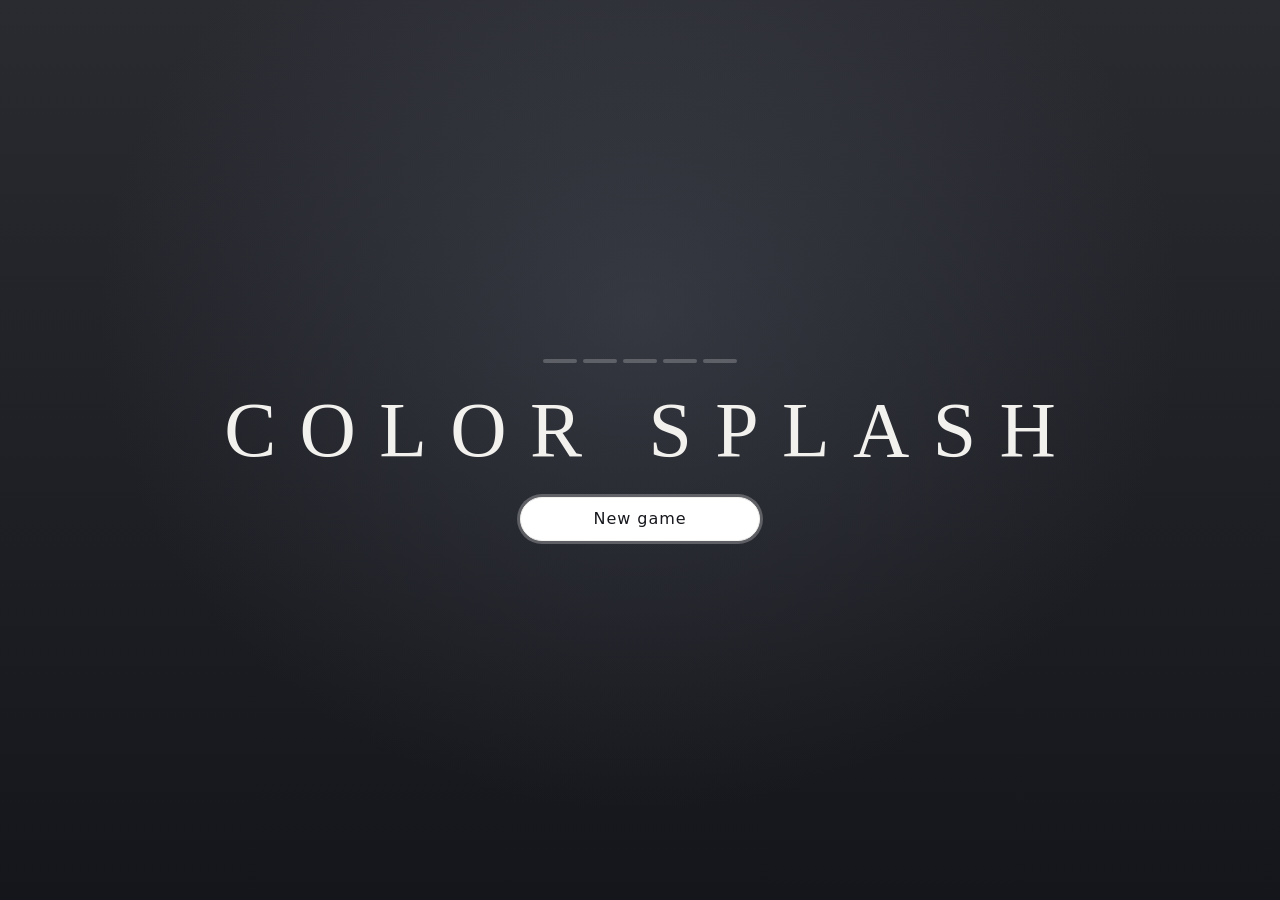
<file: index.html>
<!doctype html>
<html lang="en">
  <head>
    <meta charset="UTF-8" />
    <link rel="icon" type="image/svg+xml" href="./favicon.svg" />
    <meta name="viewport" content="width=device-width, initial-scale=1.0, maximum-scale=1, user-scalable=no, viewport-fit=cover" />
    <meta name="mobile-web-app-capable" content="yes" />
    <meta name="apple-mobile-web-app-capable" content="yes" />
    <meta name="apple-mobile-web-app-status-bar-style" content="black-translucent" />
    <meta name="theme-color" content="#111111" />
    <title>Color Splash</title>
    <script type="module" crossorigin src="./assets/index-lmDsjpq6.js"></script>
    <link rel="stylesheet" crossorigin href="./assets/index-Nf9yfRKj.css">
  </head>
  <body>
    <canvas id="renderCanvas" touch-action="none"></canvas>
    <div id="status">Loading…</div>
    <div id="controls">
      <span class="devOnly"><strong>The Silent District</strong> · <a href="?level=playground">movement playground</a><br /></span>
      Click to look around (Esc releases the mouse) · Scroll to zoom<br />
      <kbd>WASD</kbd>/<kbd>Arrows</kbd> move · <kbd>Space</kbd> jump (hold = higher, again in air = double jump, at a ledge = climb)<br />
      <kbd>Shift</kbd> dash (hold to sprint) · <kbd>E</kbd> interact · <kbd>R</kbd> respawn at checkpoint · <kbd>F3</kbd> debug<br />
      Colours: <kbd>1</kbd>–<kbd>5</kbd> choose · <kbd>Q</kbd> next · <kbd>F</kbd> / left click use (aim with the camera)<br />
      <kbd>H</kbd> hide / show these controls
    </div>
  </body>
</html>
</file>
<file: assets/index-Nf9yfRKj.css>
html,body{color:#fff;background:#111;width:100%;height:100%;margin:0;padding:0;font:13px/1.5 system-ui,sans-serif;overflow:hidden}#renderCanvas{touch-action:none;outline:none;width:100%;height:100%;display:block}#status{background:#111;place-items:center;font-size:18px;display:grid;position:fixed;inset:0}#status.error{color:#ff8a8a;text-align:center;padding:24px}#controls,#debugHud{pointer-events:none;background:#0a0c1499;border-radius:8px;padding:8px 12px;position:fixed}#controls{max-width:calc(100vw - 48px);bottom:12px;left:12px}kbd{font:inherit;background:#ffffff2e;border-radius:3px;padding:0 4px}#debugHud{max-width:calc(100vw - 48px);top:12px;left:12px}#debugHud pre{white-space:pre-wrap;margin:6px 0 0;font:11px/1.45 ui-monospace,Menlo,monospace}.chips{flex-wrap:wrap;gap:4px;display:flex}.chip{color:#ffffff73;background:#ffffff1a;border:1px solid #0000;border-radius:999px;padding:2px 8px;font-size:11px;font-weight:600}.chip.on{color:#111;background:#ffffffeb}.chip.on.ground{background:#7ddc8b}.chip.on.air{background:#8cb8ff}.chip.on.climb{background:#ffd36e}.chip.small{font-weight:500}.chip.on.warn{color:#2a1600;background:#ffb347}#assetBadge{color:#2a1600;pointer-events:none;background:#ffb347eb;border-radius:6px;padding:4px 10px;font-size:12px;font-weight:600;position:fixed;top:12px;right:12px}#csPrompt{letter-spacing:.02em;opacity:0;pointer-events:none;background:#0e101a9e;border-radius:999px;padding:8px 16px;font-size:16px;transition:opacity .25s,transform .25s;position:fixed;bottom:14%;left:50%;transform:translate(-50%,8px)}#csPrompt.show{opacity:1;transform:translate(-50%)}#csPrompt kbd{color:#15161c;background:#ffffffe6;border-radius:6px;margin-right:6px;padding:1px 8px;font-weight:700}#csToast{letter-spacing:.12em;text-transform:uppercase;opacity:0;pointer-events:none;background:#0e101a8c;border-radius:8px;padding:6px 18px;font-size:15px;transition:opacity .4s;position:fixed;top:18%;left:50%;transform:translate(-50%)}#csToast.show{opacity:1}.csBar{pointer-events:none;z-index:5;background:#050506;height:11vh;transition:transform .7s;position:fixed;left:0;right:0}#csBarTop{top:0;transform:translateY(-100%)}#csBarBottom{bottom:0;transform:translateY(100%)}#csBarTop.show,#csBarBottom.show{transform:translateY(0)}#csTitle{text-align:center;opacity:0;pointer-events:none;z-index:6;text-shadow:0 2px 18px #00000080;transition:opacity 1.2s;position:fixed;top:66%;left:0;right:0}#csTitle.show{opacity:1}#csTitle .h{letter-spacing:.32em;text-transform:uppercase;font:300 clamp(28px,5vw,58px)/1.1 Georgia,Times New Roman,serif}#csTitle .s{letter-spacing:.08em;opacity:.85;margin-top:10px;font:italic 300 clamp(14px,1.8vw,20px)/1.4 Georgia,serif}#csSkip{opacity:0;pointer-events:none;z-index:6;font-size:12px;transition:opacity .5s;position:fixed;bottom:calc(11vh + 10px);right:18px}#csSkip.show{opacity:.6}#controls a{color:#a9d4ff;pointer-events:auto}#csPowers{opacity:0;pointer-events:none;align-items:flex-end;gap:8px;transition:opacity .4s,transform .4s;display:flex;position:fixed;bottom:22px;right:22px;transform:translateY(10px)}#csPowers.show{opacity:1;transform:none}#csPowers .slot{width:40px;height:40px;color:var(--c);background:#0e101aa8;border:2px solid #ffffff2e;border-radius:50%;place-items:center;transition:transform .2s,border-color .2s,box-shadow .2s;display:grid;position:relative}#csPowers .slot .key{color:#ffffffbf;font-size:10px;font-weight:700;position:absolute;top:-7px;left:-5px}#csPowers .slot .lock{color:#ffffffb3;display:none;position:absolute;bottom:-4px;right:-4px}#csPowers .slot.locked{color:#ffffff38;border-style:dashed}#csPowers .slot.locked .lock{display:block}#csPowers .slot.selected{border-color:var(--c);box-shadow:0 0 14px var(--c);transform:translateY(-8px)scale(1.25)}#csPowers .slot.pulse{animation:.45s ease-out csPulse}@keyframes csPulse{0%{box-shadow:0 0 28px 6px var(--c)}to{box-shadow:0 0 14px var(--c)}}body.touch #csPowers{transform-origin:100% 0;top:76px;bottom:auto;right:12px}body.touch #csPowers.show{transform:scale(.8)}body.touch #csPowers .slot .key,body.touch #csPowers .hint{display:none}#csPowers .hint{color:#fff9;white-space:nowrap;font-size:11px;position:absolute;bottom:-18px;right:0}#csReticle{opacity:0;pointer-events:none;border-radius:50%;place-items:center;width:30px;height:30px;margin:-15px 0 0 -15px;transition:opacity .15s,transform .15s;display:grid;position:fixed;top:50%;left:50%}#csReticle.show{opacity:1}#csReticle.idle{border:2px solid #ffffff8c;transform:scale(.45)}#csReticle.ready{border:2px solid var(--c);color:var(--c);box-shadow:0 0 12px var(--c);background:#0e101a73;transform:scale(1.1)}#csReticle.needs,#csReticle.spent{border:2px solid #fff6;transform:scale(.8)}#csReticle .x:before,#csReticle .x:after{content:"";background:#fff9;width:16px;height:2px;margin:-1px 0 0 -8px;position:absolute;top:50%;left:50%;transform:rotate(45deg)}#csReticle .x:after{transform:rotate(-45deg)}#csPowerPrompt{white-space:nowrap;opacity:0;pointer-events:none;background:#0e101a9e;border-radius:999px;padding:5px 12px;font-size:14px;transition:opacity .15s;position:fixed;top:calc(50% + 30px);left:50%;transform:translate(-50%)}#csPowerPrompt.show{opacity:1}#csPowerPrompt.dim{color:#ffffffbf}#csPowerPrompt kbd{color:#15161c;background:#ffffffe6;border-radius:6px;margin-right:5px;padding:1px 7px;font-weight:700}#csPowerPrompt .need{color:var(--c);vertical-align:middle;align-items:center;gap:3px;font-weight:700;display:inline-flex}@media (width<=1100px){#csPowers{bottom:150px}}#csPowers .seeds{color:#c9ffe0;background:#0e101aa8;border-radius:999px;align-self:center;align-items:center;gap:4px;margin-left:6px;padding:3px 9px;font-size:13px;font-weight:700;display:none}#csPowers .seeds.show{display:inline-flex}#csSubtitle{text-align:center;text-shadow:0 1px 2px #0009;opacity:0;pointer-events:none;z-index:7;background:#0a0b129e;border-radius:10px;max-width:min(760px,100vw - 48px);padding:8px 18px 9px;font-size:18px;line-height:1.45;transition:opacity .3s,transform .3s;position:fixed;bottom:21%;left:50%;transform:translate(-50%,6px)}#csSubtitle.show{opacity:1;transform:translate(-50%)}#csSubtitle .who{letter-spacing:.04em;opacity:.85;margin-right:8px;font-weight:700}#csSubtitle .who:after{content:":"}#csObjective{opacity:0;pointer-events:none;background:#0a0b1280;border-left:3px solid #ffffffd9;border-radius:4px;max-width:300px;padding:7px 12px 8px;transition:opacity .6s;position:fixed;top:46px;right:14px}#csObjective.show{opacity:1}#csObjective.new{animation:.9s ease-out csObjectiveIn}#csObjective .label{letter-spacing:.18em;text-transform:uppercase;opacity:.7;font-size:10px;display:block}#csObjective .text{font-size:15px}@keyframes csObjectiveIn{0%{transform:translate(16px)}}.presentation .devOnly,.controlsHidden #controls{display:none}.presentation #assetBadge{top:12px}#csTitleScreen{z-index:20;color:#f2f1ee;text-align:center;background:radial-gradient(at 50% 35%,#78809638,#0000 60%),linear-gradient(#2a2b31,#15161b);place-content:center;justify-items:center;gap:26px;padding:24px;transition:opacity .45s;display:grid;position:fixed;inset:0}#csTitleScreen.leaving{opacity:0;pointer-events:none}#csTitleScreen .spectrum{grid-template-columns:repeat(5,34px);gap:6px;display:grid}#csTitleScreen .spectrum i{background:#ffffff38;border-radius:2px;height:4px}#csTitleScreen h1{letter-spacing:.3em;text-transform:uppercase;text-indent:.3em;margin:0;font:300 clamp(34px,7vw,78px)/1.05 Georgia,Times New Roman,serif}#csTitleScreen .panel{justify-items:center;gap:12px;min-width:min(420px,100vw - 48px);display:grid}#csTitleScreen .panel[hidden]{display:none}#csTitleScreen button{min-width:240px;color:inherit;letter-spacing:.06em;cursor:pointer;background:0 0;border:1px solid #ffffff59;border-radius:999px;padding:11px 26px;font:16px/1.3 system-ui,sans-serif;transition:background .2s,border-color .2s}#csTitleScreen button:hover,#csTitleScreen button:focus-visible{background:#ffffff1a;border-color:#fffc;outline:none}#csTitleScreen button.primary{color:#17181d;background:#f2f1ee;border-color:#f2f1ee}#csTitleScreen button.primary:hover,#csTitleScreen button.primary:focus-visible{background:#fff;box-shadow:0 0 0 3px #ffffff40}#csTitleScreen button small{letter-spacing:.02em;opacity:.7;margin-top:2px;font-size:12px;display:block}#csTitleScreen .ask{letter-spacing:.04em;margin:0;font:italic 300 22px/1.3 Georgia,serif}#csTitleScreen .fine{opacity:.7;max-width:440px;margin:0;font-size:13px}#csTitleScreen .row{flex-wrap:wrap;justify-content:center;gap:10px;display:flex}#csTitleScreen .heroes{grid-template-columns:repeat(2,minmax(0,220px));gap:14px;display:grid}#csTitleScreen button.hero{border-top:4px solid var(--hero);text-align:left;letter-spacing:0;border-radius:12px;gap:6px;min-width:0;padding:18px 18px 16px;display:grid}#csTitleScreen button.hero.tarin{--hero:#d9733a}#csTitleScreen button.hero.mira{--hero:#b8789f}#csTitleScreen button.hero b{letter-spacing:.08em;text-transform:uppercase;font:300 26px/1.1 Georgia,serif}#csTitleScreen button.hero small{font-size:13px;line-height:1.4}#csTitleScreen button.back{min-width:140px}@media (width<=520px){#csTitleScreen .heroes{grid-template-columns:1fr}}@media (prefers-reduced-motion:reduce){#csObjective.new{animation:none}}#csSubtitle[data-speaker=voice],#csSubtitle[data-speaker=keeper]{letter-spacing:.02em;background:#0e0a18b3;font-style:italic}#csSubtitle[data-speaker=voice] .who,#csSubtitle[data-speaker=keeper] .who{opacity:.6;font-style:normal}#csDiscovery{text-align:center;opacity:0;pointer-events:none;background:#0a0b128c;border-top:1px solid #ffffff80;border-bottom:1px solid #ffffff80;justify-items:center;gap:2px;max-width:min(520px,100vw - 48px);padding:10px 20px 12px;transition:opacity .5s,transform .5s;display:grid;position:fixed;top:24%;left:50%;transform:translate(-50%,6px)}#csDiscovery.show{opacity:1;transform:translate(-50%)}#csDiscovery .label{letter-spacing:.22em;text-transform:uppercase;opacity:.7;font-size:10px}#csDiscovery b{letter-spacing:.06em;font:400 22px/1.2 Georgia,Times New Roman,serif}#csDiscovery .text{opacity:.9;font-size:14px}#csFade{opacity:0;pointer-events:none;z-index:8;background:#000;transition:opacity .35s;position:fixed;inset:0}#csFade.show{opacity:1}#csFade.white{background:#fff8ee;transition:opacity 1.4s ease-in}#csTitle.end{z-index:9;top:40%}#csTitle.end .h{color:#f4e6d0}#csTitle.end.ink .h,#csTitle.end.ink .s{color:#4a3226;text-shadow:none}#csHowTo{color:#fff;letter-spacing:.01em;opacity:0;pointer-events:none;z-index:6;white-space:nowrap;background:#0e0e14c7;border-radius:16px;align-items:center;gap:14px;padding:12px 22px;font:700 clamp(18px,2.6vw,30px)/1.15 system-ui,sans-serif;transition:opacity .25s,transform .25s;display:flex;position:fixed;top:9%;left:50%;transform:translate(-50%,-8px)scale(.96)}#csHowTo.show{opacity:1;transform:translate(-50%)scale(1)}#csHowTo kbd{color:#14141a;font:inherit;background:#fff;border-radius:10px;padding:6px 12px;font-size:.85em;box-shadow:0 3px #ffffff59}body.touch{-webkit-user-select:none;user-select:none;-webkit-touch-callout:none;-webkit-tap-highlight-color:transparent;overscroll-behavior:none}#csTouch{z-index:7;touch-action:none;position:fixed;inset:0}#csTouch .zone{touch-action:none;position:absolute;top:0;bottom:0}#csTouch .stickZone{width:45%;left:0}#csTouch .lookZone{width:55%;right:0}#csTouch .stickBase{opacity:0;pointer-events:none;background:#0a0c1440;border:2px solid #ffffff59;border-radius:50%;width:112px;height:112px;transition:opacity .12s;position:absolute;top:0;left:0}#csTouch .stickBase.on{opacity:1}#csTouch .knob{background:#ffffffbf;border-radius:50%;width:52px;height:52px;position:absolute;top:30px;left:30px;box-shadow:0 2px 8px #00000059}#csTouch .tb{color:#fff;touch-action:none;-webkit-backdrop-filter:blur(3px);backdrop-filter:blur(3px);background:#0a0c1461;border:2px solid #ffffff73;border-radius:50%;place-items:center;font:700 24px/1 system-ui,sans-serif;display:grid;position:relative}#csTouch .tb small{letter-spacing:.08em;text-transform:uppercase;opacity:.75;font:600 10px/1 system-ui,sans-serif;position:absolute;bottom:-17px}#csTouch .tb.down{background:#fff6;transform:scale(.94)}#csTouch .cluster{right:calc(18px + env(safe-area-inset-right));bottom:calc(26px + env(safe-area-inset-bottom));grid-template-rows:62px 78px;grid-template-columns:62px 78px;place-items:end;gap:18px 14px;display:grid;position:absolute}#csTouch .cluster .tb{width:62px;height:62px}#csTouch .cluster .jump{grid-area:2/2;width:78px;height:78px;font-size:30px}#csTouch .cluster .dash{grid-area:2/1}#csTouch .cluster .brush{grid-area:1/2}#csTouch .cluster .power{grid-area:1/1}#csTouch .cluster .power[hidden]{display:none}#csTouch .brush.ready{background:#ffc45c6b;border-color:#ffd88a;animation:1.1s ease-in-out infinite csBrushPulse;box-shadow:0 0 18px #ffd278cc}@keyframes csBrushPulse{50%{transform:scale(1.08)}}#csTouch .top{left:calc(12px + env(safe-area-inset-left));top:calc(10px + env(safe-area-inset-top));gap:10px;display:flex;position:absolute}#csTouch .tb.small{width:40px;height:40px;font-size:18px}#csTouch .skip{right:calc(16px + env(safe-area-inset-right));bottom:calc(14px + env(safe-area-inset-bottom));letter-spacing:.06em;border-radius:999px;width:auto;height:40px;padding:0 18px;font-size:14px;display:none;position:absolute}#csTouch.cutscene .cluster,#csTouch.cutscene .top,#csTouch.cutscene .stickBase{display:none}#csTouch.cutscene .skip{display:grid}body.touch #csSkip,#csRotate{display:none}@media (orientation:portrait){body.touch #csRotate{z-index:30;color:#f2f1ee;text-align:center;background:#111;place-content:center;gap:10px;padding:24px;font:18px/1.4 system-ui,sans-serif;display:grid;position:fixed;inset:0}body.touch #csRotate div{font-size:48px}}@media (height<=520px){#csSubtitle{max-width:min(560px,100vw - 260px);padding:5px 12px 6px;font-size:14px;bottom:26%}#csObjective{top:calc(8px + env(safe-area-inset-top));right:calc(10px + env(safe-area-inset-right));max-width:220px;padding:4px 9px 5px}#csObjective .text{font-size:12px}#csToast{font-size:12px;top:14%}#csPrompt{font-size:13px;bottom:40%}#csTitle .h{font-size:30px}#assetBadge{display:none}#csTitleScreen{padding:12px;padding-top:max(12px, env(safe-area-inset-top));place-content:start center;gap:12px;overflow-y:auto}#csTitleScreen h1{font-size:34px}#csTitleScreen button{min-width:200px;padding:8px 20px;font-size:14px}#csTitleScreen button.hero{padding:10px 12px}#csTitleScreen .ask{font-size:17px}#csTitleScreen .fine{font-size:11px}}body.touch #csSubtitle{max-width:min(560px,100vw - 300px)}body.touch #csPrompt kbd{display:none}#csTouch .fps{background:#0a0c1473;border-radius:6px;align-self:center;padding:2px 8px;font:600 12px/1.4 ui-monospace,Menlo,monospace}body.touch #controls{display:none}
</file>
